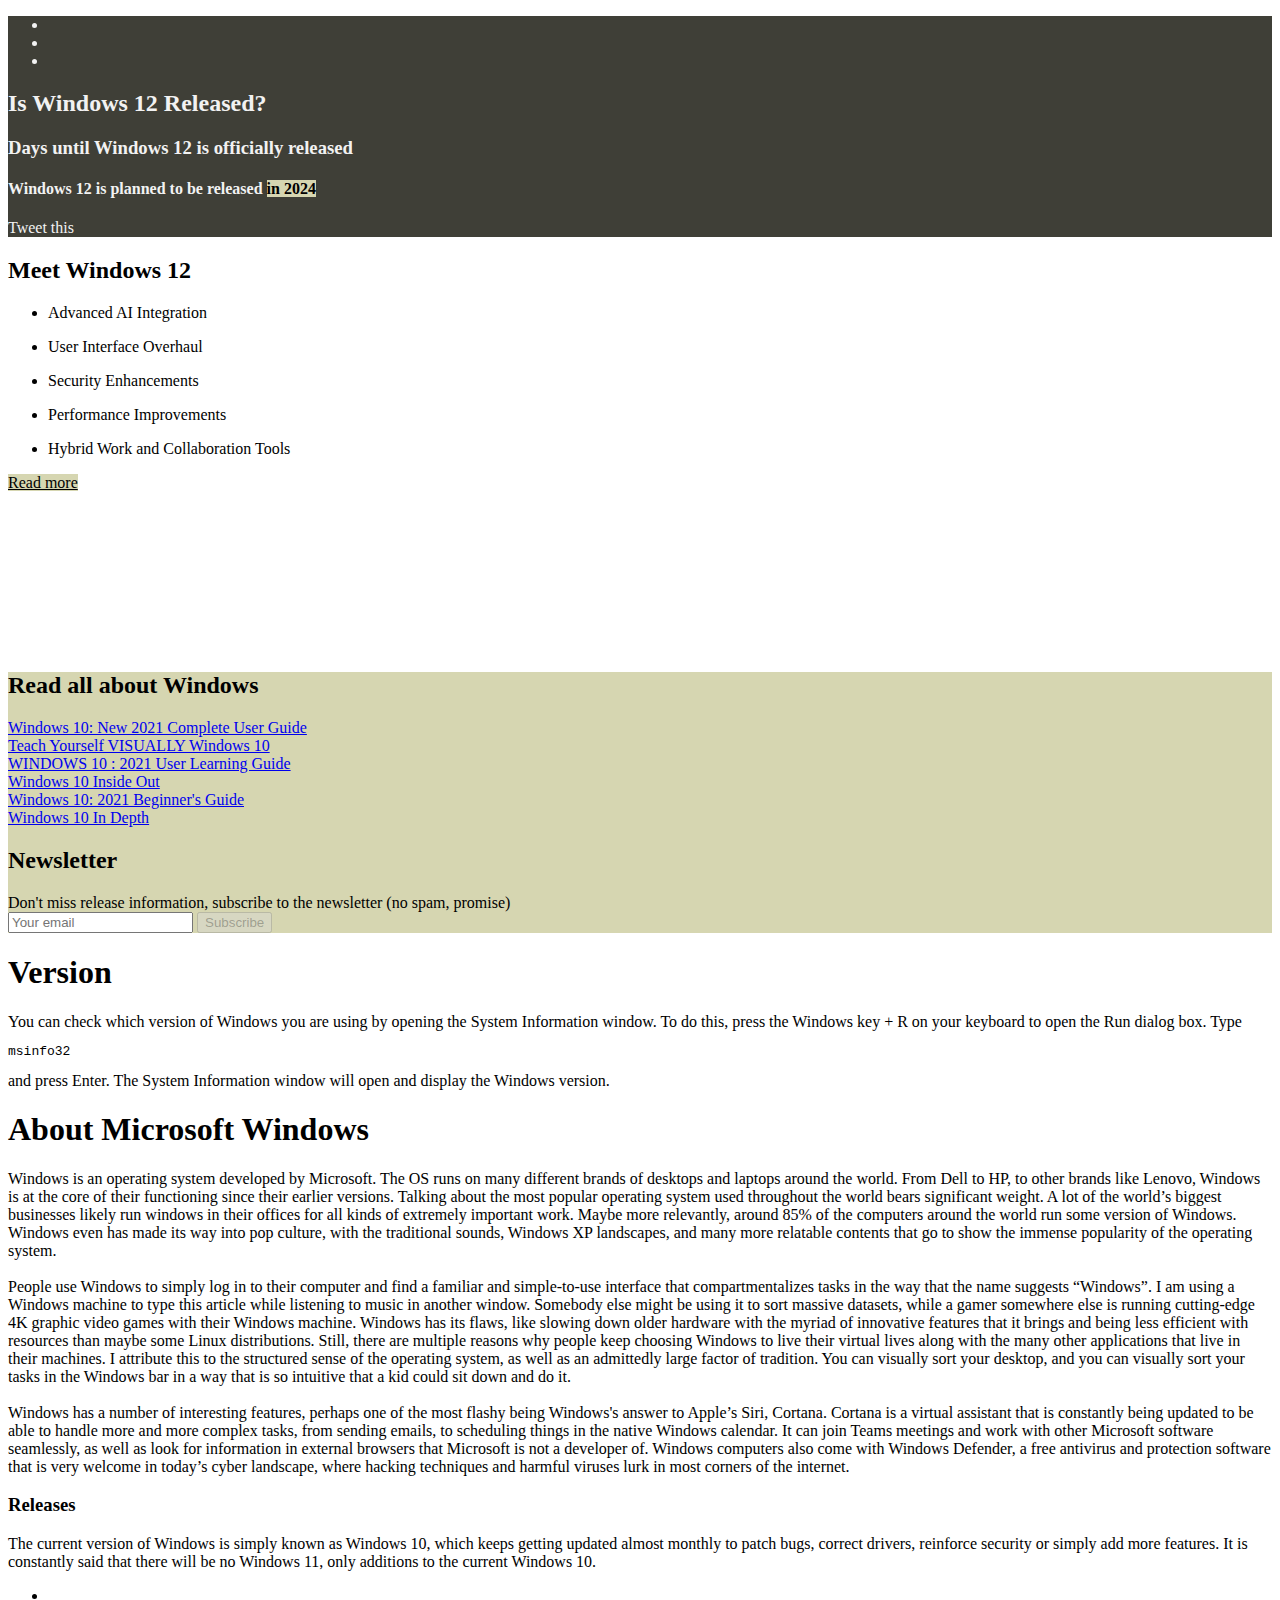
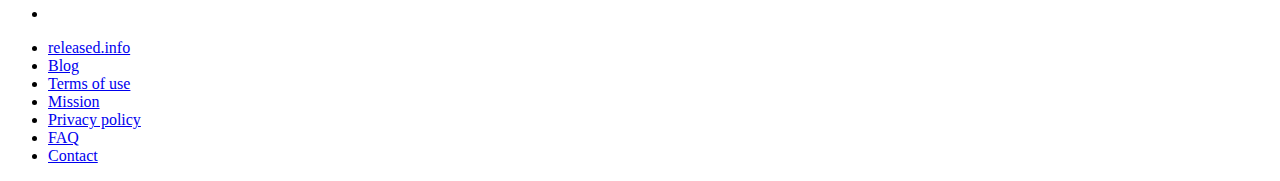
<file: index.html>
<!DOCTYPE html>
<html lang="en">
<!--timestamp=1742775809-->

<head>
  <meta charset="UTF-8">
  <meta name="viewport" content="width=device-width, initial-scale=1.0">
  <meta http-equiv="X-UA-Compatible" content="ie=edge">
  <link rel="stylesheet" href="./theme.css">
  <link href="https://fonts.googleapis.com/css2?family=Roboto:wght@100;300;400&display=swap" rel="stylesheet">
  <script async src="https://pagead2.googlesyndication.com/pagead/js/adsbygoogle.js?client=ca-pub-1473157258033791"
          crossorigin="anonymous"></script>
  
  <title>
    Is Windows 12 Released?
  </title>
  <link rel="icon" href="https://released.info/assets/img/technologies/windows/windows.ico" type="image/svg+xml">
  <meta name="description" content="Is Windows 12 Released?">
  <meta name="keywords" content="Microsoft, Windows, release, date, when, os, operating, system">
  <meta name=”robots” content="index, follow">

  <!-- facebook -->
  <meta property="og:url" content="https://is.windows.released.info" />
  <meta property="og:type" content="website" />
  <meta property="og:title" content="Is Windows 12 Released?" />
  <meta property="og:description" content="Windows 12 will be released in 69 days! #released.info" />
  <meta property="og:image" content="https://released.info/assets/img/technologies/windows/windows-logo.png" />

  <!-- twitter -->
  <meta name="twitter:card" content="summary" />
  <meta name="twitter:site" content="ReleasedInfo" />
  <meta name="twitter:title" content="Is Windows 12 Released?" />
  <meta name="twitter:description" content="Windows 12 will be released in 69 days! #released.info" />
  <meta name="twitter:image" content="https://released.info/assets/img/technologies/windows/windows-logo.png" />

  <meta name="url" content="https://is.windows.released.info" />
  <!-- Global site tag (gtag.js) - Google Analytics -->
  <script async src="https://www.googletagmanager.com/gtag/js?id=G-WBTV53QWXQ"></script>
  <script>
    window.dataLayer = window.dataLayer || [];
    function gtag(){dataLayer.push(arguments);}
    gtag('js', new Date());

    gtag('config', 'G-WBTV53QWXQ');
  </script>
</head>

<body>

  <input id="released-days" type="hidden" value="69" />

  <main role="main">
    <a href="https://released.info/index.html" class="go-back"><i class="bi bi-arrow-left"></i></a>

    <section class="released-info">
      <div class="container-lg">
        <ul class="social-links">
          <li>
            <a class="share-linkedin" target="_blank">
              <i class="bi bi-linkedin"></i>
            </a>
          </li>
          <li>
            <a class="share-facebook" target="_blank">
              <i class="bi bi-facebook"></i>
            </a>
          </li>
          <li>
            <a class="share-twitter" target="_blank">
              <i class="bi bi-twitter"></i>
            </a>
          </li>
        </ul>
        <h2>
          Is Windows 12 Released?
        </h2>
        <div class="row">
          <div class="col-lg-8">

            <div id="logo">
              <span role="img" aria-label="${configuration.logoAlt}"
                style="background-image: url(&#39;https://released.info/assets/img/technologies/windows/windows-logo.png&#39;);">
              </span>
            </div>

            <!-- CHOOSE ONE OF BELOW SECTIONS HERE -->

            
            <span>
              <div class="odometer-content" id="counter">
                <div id="odometer"></div>
              </div>
            </span>
            
            

            <!-- END -->

          </div>
        </div>
        <div class="row">
          <div class="col-lg-8">
            <h3 id="highlightTextDescription1">
              Days until Windows 12 is officially released
            </h3>
          </div>
          <div class="col-lg-8">
            <h4 id="highlightTextDescription2">
              Windows 12 is planned to be released <span class="btn-primary">in 2024</span>
            </h4>
          </div>
        </div>
        <div class="text-center">
          <a class="share-twitter" target="_blank">
            <i class="bi bi-twitter"></i>
            Tweet this
          </a>
        </div>
      </div>
    </section>

    <section class="features-section">
      <div class="container-lg">
        <h2>
          Meet Windows 12
        </h2>
        <div class="row mb-5">
          <div class="col-md-5">

            <ul>
              <li>
                Advanced AI Integration
              </li>
            </ul>

            <ul>
              <li>
                User Interface Overhaul
              </li>
            </ul>

            <ul>
              <li>
                Security Enhancements
              </li>
            </ul>

          </div>
          <div class="col-md-5">
            <ul>
              <li>
                Performance Improvements
              </li>
            </ul>
            <ul>
              <li>
                Hybrid Work and Collaboration Tools
              </li>
            </ul>
          </div>
        </div>
        <div class="text-center">
          <a target="_blank" href="https://windows12update.com/" class="btn btn-primary btn-lg">Read more</a>
        </div>
      </div>
      <div class="logo-container">
        <span role="img" aria-label="${configuration.logoAlt2}"
          style="background-image: url(&#39;https://released.info/assets/img/technologies/windows/windows-logo2.png&#39;);">
        </span>
      </div>
    </section>

    <section class="posts-section">
      <div class="container-lg">
        <h2>
          Read all about Windows
        </h2>
        <div class="row">

          
            <!-- repeat below container for each image: -->
            <div class="col-md-4">
              <!-- <span role="img" aria-label="_IMAGE_ALT_" style="background-image: url('_ITERATOR_IMAGE_SRC_');">-->
              <span role="img" aria-label="${post.imageAlt}"
                style="background-image: url(&#39;https://released.info/assets/img/technologies/windows/book-Windows-10-New-2021-Complete-User-Guide.jpg&#39;);">
                <a target="_blank" href="https://www.amazon.de/-/en/Ernest-Westenbury-ebook/dp/B08TRTZRNH?&amp;_encoding=UTF8&amp;tag=released-info-21&amp;linkCode=ur2&amp;linkId=54b56634951b17908f5da0146ceba3af&amp;camp=1638&amp;creative=6742">
                  <span>
                    Windows 10: New 2021 Complete User Guide
                  </span>
                </a>
              </span>
            </div>
            <!-- repeat end -->
          
            <!-- repeat below container for each image: -->
            <div class="col-md-4">
              <!-- <span role="img" aria-label="_IMAGE_ALT_" style="background-image: url('_ITERATOR_IMAGE_SRC_');">-->
              <span role="img" aria-label="${post.imageAlt}"
                style="background-image: url(&#39;https://released.info/assets/img/technologies/windows/book-Teach-Yourself-VISUALLY-Windows-10.jpg&#39;);">
                <a target="_blank" href="https://www.amazon.de/-/en/Paul-McFedries-ebook/dp/B08B48LHTY?&amp;_encoding=UTF8&amp;tag=released-info-21&amp;linkCode=ur2&amp;linkId=1f5db1c3f3e7b0eb1860a1e93c291f39&amp;camp=1638&amp;creative=6742">
                  <span>
                    Teach Yourself VISUALLY Windows 10
                  </span>
                </a>
              </span>
            </div>
            <!-- repeat end -->
          
            <!-- repeat below container for each image: -->
            <div class="col-md-4">
              <!-- <span role="img" aria-label="_IMAGE_ALT_" style="background-image: url('_ITERATOR_IMAGE_SRC_');">-->
              <span role="img" aria-label="${post.imageAlt}"
                style="background-image: url(&#39;https://released.info/assets/img/technologies/windows/book-WINDOWS-10-2021-User-Learning-Guide.jpg&#39;);">
                <a target="_blank" href="https://www.amazon.de/-/en/Allan-Willensburty-ebook/dp/B091MNR5BY?&amp;_encoding=UTF8&amp;tag=released-info-21&amp;linkCode=ur2&amp;linkId=bfed72d80147bc2ed94cb1f6cb42ff32&amp;camp=1638&amp;creative=6742">
                  <span>
                    WINDOWS 10 : 2021 User Learning Guide
                  </span>
                </a>
              </span>
            </div>
            <!-- repeat end -->
          
            <!-- repeat below container for each image: -->
            <div class="col-md-4">
              <!-- <span role="img" aria-label="_IMAGE_ALT_" style="background-image: url('_ITERATOR_IMAGE_SRC_');">-->
              <span role="img" aria-label="${post.imageAlt}"
                style="background-image: url(&#39;https://released.info/assets/img/technologies/windows/book-Windows-10-Inside-Out.jpg&#39;);">
                <a target="_blank" href="https://www.amazon.de/-/en/Ed-Bott-ebook/dp/B01MTSCWQO?&amp;_encoding=UTF8&amp;tag=released-info-21&amp;linkCode=ur2&amp;linkId=fcf33d4a8b37fe36fbd8b856227c4c7a&amp;camp=1638&amp;creative=6742">
                  <span>
                    Windows 10 Inside Out
                  </span>
                </a>
              </span>
            </div>
            <!-- repeat end -->
          
            <!-- repeat below container for each image: -->
            <div class="col-md-4">
              <!-- <span role="img" aria-label="_IMAGE_ALT_" style="background-image: url('_ITERATOR_IMAGE_SRC_');">-->
              <span role="img" aria-label="${post.imageAlt}"
                style="background-image: url(&#39;https://released.info/assets/img/technologies/windows/book-Windows-10-2021-Beginner-s-Guide.jpg&#39;);">
                <a target="_blank" href="https://www.amazon.de/-/en/Alex-Bilsbury/dp/B08W7DK6RF?&amp;_encoding=UTF8&amp;tag=released-info-21&amp;linkCode=ur2&amp;linkId=9585f97391546f705bf68c8460f01c3a&amp;camp=1638&amp;creative=6742">
                  <span>
                    Windows 10: 2021 Beginner's Guide
                  </span>
                </a>
              </span>
            </div>
            <!-- repeat end -->
          
            <!-- repeat below container for each image: -->
            <div class="col-md-4">
              <!-- <span role="img" aria-label="_IMAGE_ALT_" style="background-image: url('_ITERATOR_IMAGE_SRC_');">-->
              <span role="img" aria-label="${post.imageAlt}"
                style="background-image: url(&#39;https://released.info/assets/img/technologies/windows/book-Windows-10-In-Depth.jpg&#39;);">
                <a target="_blank" href="https://www.amazon.de/-/en/Brian-Knittel-ebook/dp/B079MFB4DB?&amp;_encoding=UTF8&amp;tag=released-info-21&amp;linkCode=ur2&amp;linkId=69d3bf1ed20ace330d1c9134bc2a0c0d&amp;camp=1638&amp;creative=6742">
                  <span>
                    Windows 10 In Depth
                  </span>
                </a>
              </span>
            </div>
            <!-- repeat end -->
          

        </div>

        <div class="newsletter">
          <div class="mail">
            <h2>Newsletter</h2>
            <!-- Begin Mailchimp Signup Form -->
            <div id="mc_embed_signup">
              <form
                action="https://released.us6.list-manage.com/subscribe/post?u=0428faa28beab3ea9ff42ad78&amp;id=9cb5e584d5"
                method="post" id="mc-embedded-subscribe-form" name="mc-embedded-subscribe-form" class="validate"
                target="_blank" novalidate>
                <div id="mc_embed_signup_scroll">
                  <label for="mce-EMAIL">Don't miss release information, subscribe to the newsletter (no spam,
                    promise)</label>
                  <div id="input-container">
                    <input type="email" value="" name="EMAIL" class="email form-control" id="mce-EMAIL"
                      placeholder="Your email" required>
                    <input type="submit" value="Subscribe" name="subscribe" id="mc-embedded-subscribe" disabled
                      class="button btn btn-warning">
                  </div>
                  <!-- real people should not fill this in and expect good things - do not remove this or risk form bot signups-->
                  <div style="position: absolute; left: -5000px;" aria-hidden="true"><input type="text"
                      name="b_0428faa28beab3ea9ff42ad78_9cb5e584d5" tabindex="-1" value=""></div>
                </div>
              </form>
            </div>
            <!--End mc_embed_signup-->
          </div>
        </div>

      </div>
    </section>

    <section class="about-section">
      <div class="container-lg">
        <div>
  <h1>Version</h1>
  You can check which version of Windows you are using by opening the System Information window.
  To do this, press the Windows key + R on your keyboard to open the Run dialog box.
  Type <pre>msinfo32</pre> and press Enter.
  The System Information window will open and display the Windows version.
  <h1>About Microsoft Windows</h1>
  Windows is an operating system developed by Microsoft. The OS runs on many different brands of desktops and laptops
  around the world.
  From Dell to HP, to other brands like Lenovo, Windows is at the core of their functioning since their earlier
  versions.
  Talking about the most popular operating system used throughout the world bears significant weight.
  A lot of the world’s biggest businesses likely run windows in their offices for all kinds of extremely important work.
  Maybe more relevantly, around 85% of the computers around the world run some version of Windows.
  Windows even has made its way into pop culture, with the traditional sounds, Windows XP landscapes, and many more
  relatable contents
  that go to show the immense popularity of the operating system.<br />
  <div id="hidden-about">
    <br />
    People use Windows to simply log in to their computer and find a familiar and simple-to-use interface that
    compartmentalizes tasks
    in the way that the name suggests “Windows”. I am using a Windows machine to type this article while listening to
    music in another window.
    Somebody else might be using it to sort massive datasets, while a gamer somewhere else is running cutting-edge 4K
    graphic video games
    with their Windows machine. Windows has its flaws, like slowing down older hardware with the myriad of innovative
    features that it brings
    and being less efficient with resources than maybe some Linux distributions. Still, there are multiple reasons why
    people keep choosing Windows
    to live their virtual lives along with the many other applications that live in their machines.
    I attribute this to the structured sense of the operating system, as well as an admittedly large factor of
    tradition.
    You can visually sort your desktop, and you can visually sort your tasks in the Windows bar in a way that is so
    intuitive that
    a kid could sit down and do it.<br />
    <br />
    Windows has a number of interesting features, perhaps one of the most flashy being Windows's answer to Apple’s Siri,
    Cortana.
    Cortana is a virtual assistant that is constantly being updated to be able to handle more and more complex tasks,
    from sending emails,
    to scheduling things in the native Windows calendar. It can join Teams meetings and work with other Microsoft
    software seamlessly,
    as well as look for information in external browsers that Microsoft is not a developer of. Windows computers also
    come with Windows Defender,
    a free antivirus and protection software that is very welcome in today’s cyber landscape, where hacking techniques
    and harmful viruses lurk in most corners of the internet.<br />
    <h3>Releases</h3>
    The current version of Windows is simply known as Windows 10, which keeps getting updated almost monthly to patch
    bugs, correct drivers,
    reinforce security or simply add more features. It is constantly said that there will be no Windows 11, only
    additions to the current Windows 10.
  </div>
</div>
      </div>
    </section>

  </main>

  <!-- paths should be set to assets in main domain folder -->
  <footer class="footer-dark">
    <div class="container-lg">
      <ul class="social-links">
        <li>
          <a href="https://www.facebook.com/Releasedinfo-102741385375480/" rel="nofollow noopener">
            <i class="bi bi-facebook"></i>
          </a>
        </li>
        <li>
          <a href="https://twitter.com/ReleasedInfo" rel="nofollow noopener">
            <i class="bi bi-twitter"></i>
          </a>
        </li>
      </ul>
      <ul>
        <li class="highlight">
          <a href="https://released.info/index.html">
            <i class="bi bi-clock"></i> released.info
          </a>
        </li>
        <li>
          <a target="_blank" href="https://blog.released.info">
            Blog
          </a>
        </li>
        <li>
          <a href="https://released.info/terms.html">
            Terms of use
          </a>
        </li>
        <li>
          <a href="https://released.info/mission.html">
            Mission
          </a>
        </li>
        <li>
          <a href="https://released.info/privacy.html">
            Privacy policy
          </a>
        </li>
        <li>
          <a href="https://released.info/faq.html">
            FAQ
          </a>
        </li>
        <li>
          <a href="https://released.info/contact.html">
            Contact
          </a>
        </li>
      </ul>
    </div>
  </footer>

  <!-- paths should be set to assets in main domain folder -->
  <script src="https://released.info/assets/js/vendor/jquery-3.6.0.min.js"></script>
  <script src="https://released.info/assets/js/vendor/jquery.confetti.js"></script>
  <script src="https://released.info/assets/js/vendor/odometer.min.js"></script>
  <script src="https://released.info/assets/js/shared.js"></script>
  <script src="https://released.info/assets/js/technology.js"></script>
</body>

</html>
</file>
<file: theme.css>
/* path should be set to assets in main domain folder */
@import url('https://released.info/assets/css/technology.css');

/* TOP SECTION BACKGROUND COLOR */
.released-info {
  background-color: #3f3f37 !important; /* change color */
}
.odometer.odometer-auto-theme .odometer-digit,
.odometer.odometer-theme-train-station .odometer-digit {
  color: #3f3f37 !important; /* this color must be the same as above */
}
/* ----------------------------------------- */


/* TOP SECTION FONT COLOR */
.released-info,
.released-info a {
  color: #f2f2f2 !important;  /* change color */
}
/* ----------------------------------------- */


/* BOTTOM SECTION BACKGROUND COLOR */
.posts-section,
.btn-primary {
  background-color: #d6d6b1 !important; /* change color */
}
/* ----------------------------------------- */


/* BOTTOM SECTION FONT COLOR */
.posts-section,
.btn-primary {
  color: #000 !important; /* change color */
}
/* ----------------------------------------- */

/* IMAGE */
.features-section .logo-container {
  height: 15vw;
  max-height: 160px;
  min-height: 60px;
  right: 1rem;
  bottom: 1rem;
}
</file>
